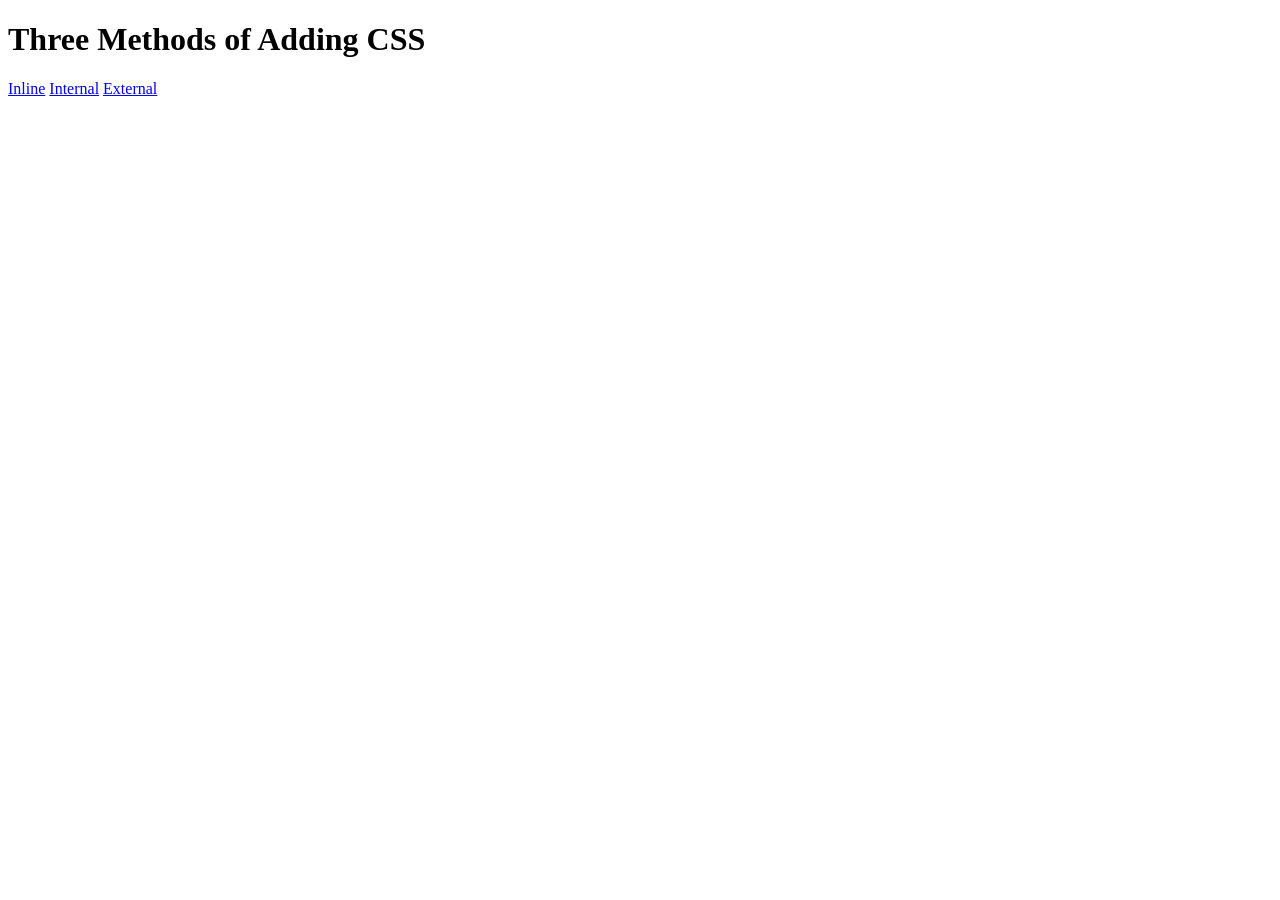
<file: 1.0 Adding CSS/index.html>
<!DOCTYPE html>
<html lang="en">

<head>
  <meta charset="UTF-8">
  <title>Adding CSS</title>
</head>

<body>
  <h1>Three Methods of Adding CSS</h1>
  <a href="./inline.html">Inline</a>
  <a href="./internal.html">Internal</a>
  <a href="./external.html">External</a>
  <!-- Create 3 Links to The 3 Webpages: inline, internal and external -->
</body>

</html>
</file>
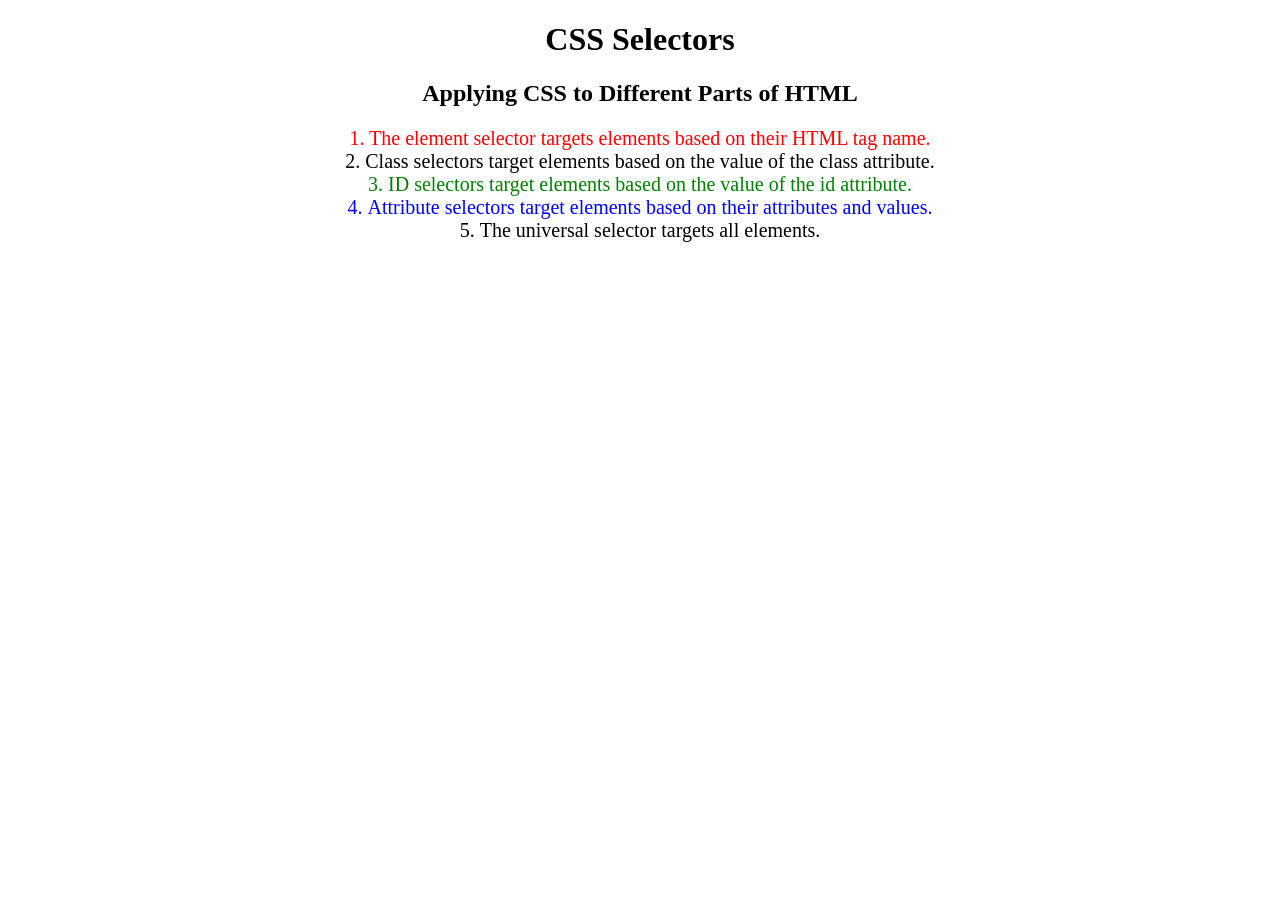
<file: 1.1 CSS Selectors/index.html>
<!DOCTYPE html>
<html lang="en">

<head>
  <meta charset="UTF-8">
  <title>CSS Selectors</title>
  <link rel="stylesheet" href="./style.css" />
</head>

<body>
  <h1>CSS Selectors</h1>
  <h2>Applying CSS to Different Parts of HTML</h2>
  <!-- TODO 1: Set the CSS for all paragraph tags to "color: red" -->
  <p class="note">1. The element selector targets elements based on their HTML tag name.</p>

  <ol>
    <!-- TODO 2: Set the CSS for all elements with a class of "note" to "font-size: 20px" -->
    <li class="note" value="2">Class selectors target elements based on the value of the class attribute.</li>

    <!-- TODO 3: Set the CSS for the element with an id of "id-selector-demo" to "color: green" -->
    <li class="note" id="id-selector-demo" value="3">ID selectors target elements based on the value of the id
      attribute.</li>

    <!-- TODO 4: Set the CSS for the li elements that have the "value" attribute set to "4" to have "color: blue" -->
    <li class="note" value="4">Attribute selectors target elements based on their attributes and values.</li>

    <!-- TODO 5: Set all elements to have "text-align: center" -->
    <li class="note" value="5">The universal selector targets all elements.</li>
  </ol>
</body>

</html>
</file>
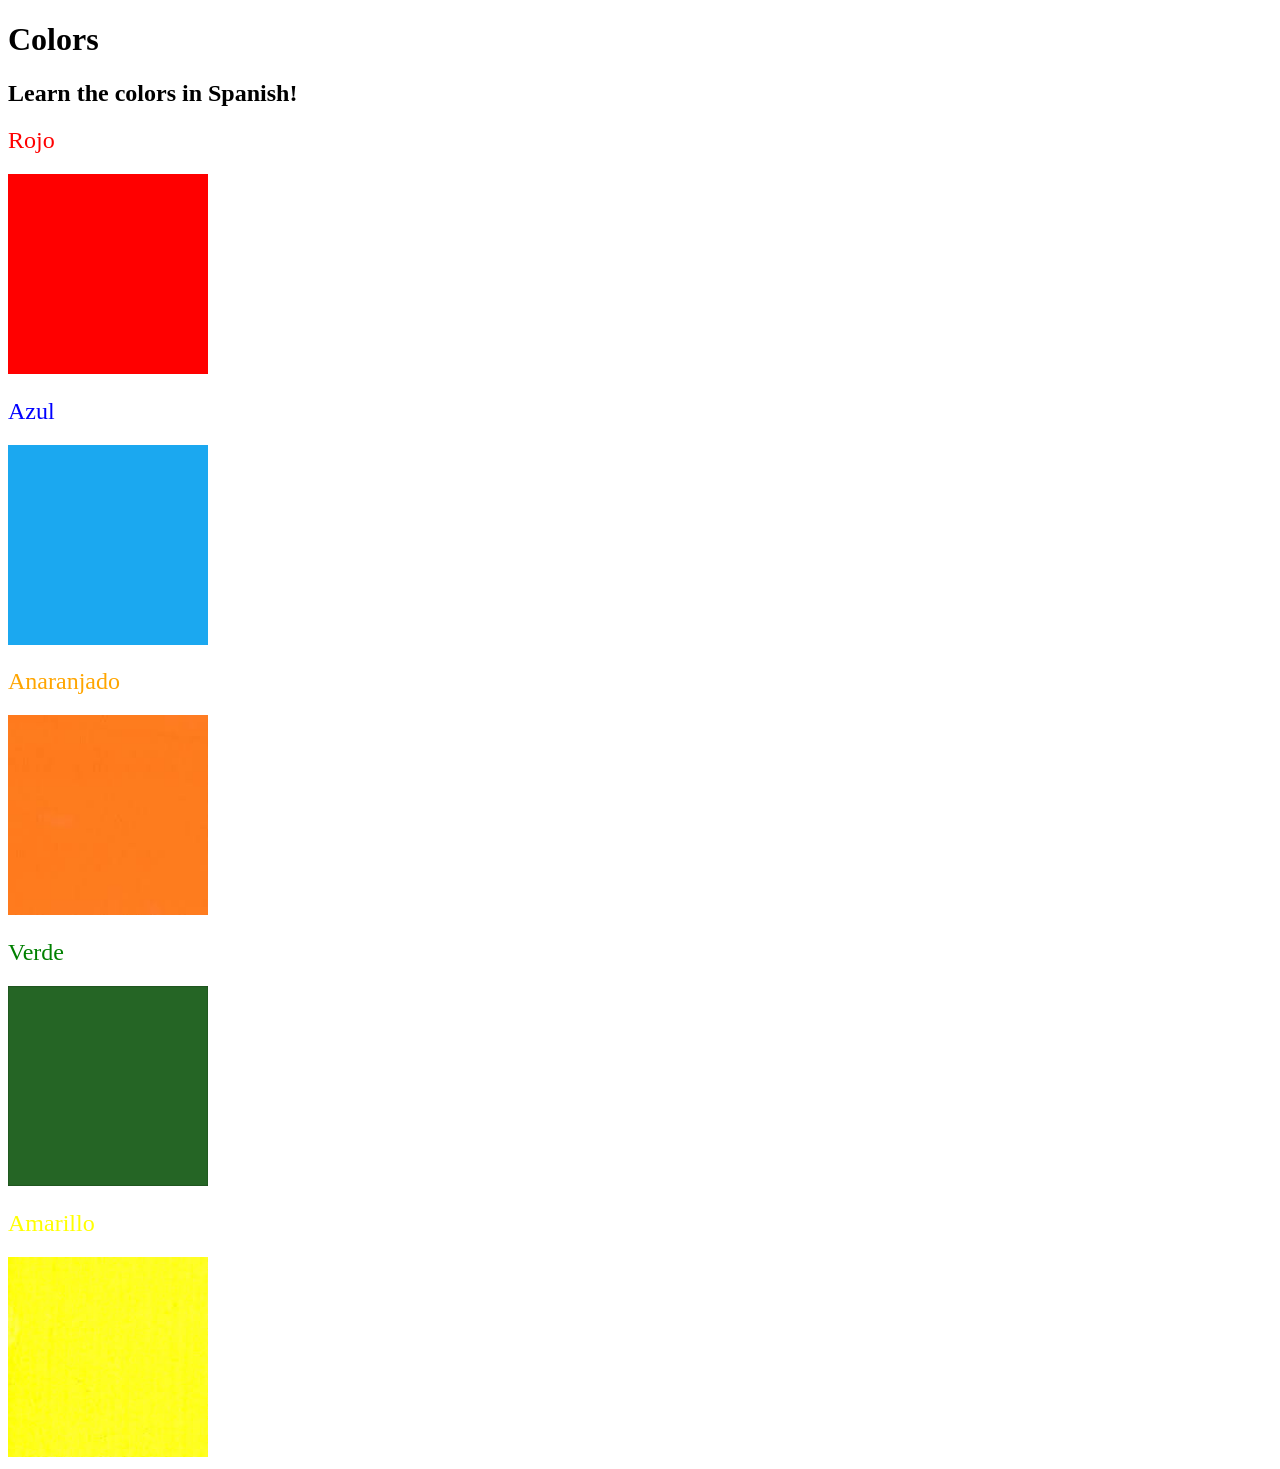
<file: 1.2 Color vocab project/index.html>
<!DOCTYPE html>
<html lang="en">
  <head>
    <meta charset="UTF-8" />
    <title>Spanish Vocabulary</title>
    <link rel="stylesheet" href="./style.css" />
  </head>

  <body>
    <h1>Colors</h1>
    <h2>Learn the colors in Spanish!</h2>
    <h2 class="color-title" id="red">Rojo</h2>
    <img src="./assets/images/red.png" alt="red" />

    <h2 class="color-title" id="blue">Azul</h2>
    <img src="./assets/images/blue.png" alt="blue" />

    <h2 class="color-title" id="orange">Anaranjado</h2>
    <img src="./assets/images/orange.png" alt="orange" />

    <h2 class="color-title" id="green">Verde</h2>
    <img src="./assets/images/green.png" alt="green" />

    <h2 class="color-title" id="yellow">Amarillo</h2>
    <img src="./assets/images/yellow.png" alt="yellow" />
  </body>
</html>

<!-- 
TODOs
IMPORTANT: You should not need to make ANY CHANGES to index.html
All code should be written in your CSS file.

1. Create a CSS file and incorporate it as an external stylesheet.
2. Use CSS to style each of the color titles to meaning. 
Hint: Use the id to help if you don't know the words in spanish.
3. Use CSS to change all the color titles to have "font-weight: normal;"
4. Use CSS (not HTML) to make all the images 200px heigh and 200px wide. 
Hint: 
https://developer.mozilla.org/en-US/docs/Web/CSS/height
https://developer.mozilla.org/en-US/docs/Web/CSS/width
-->
</file>
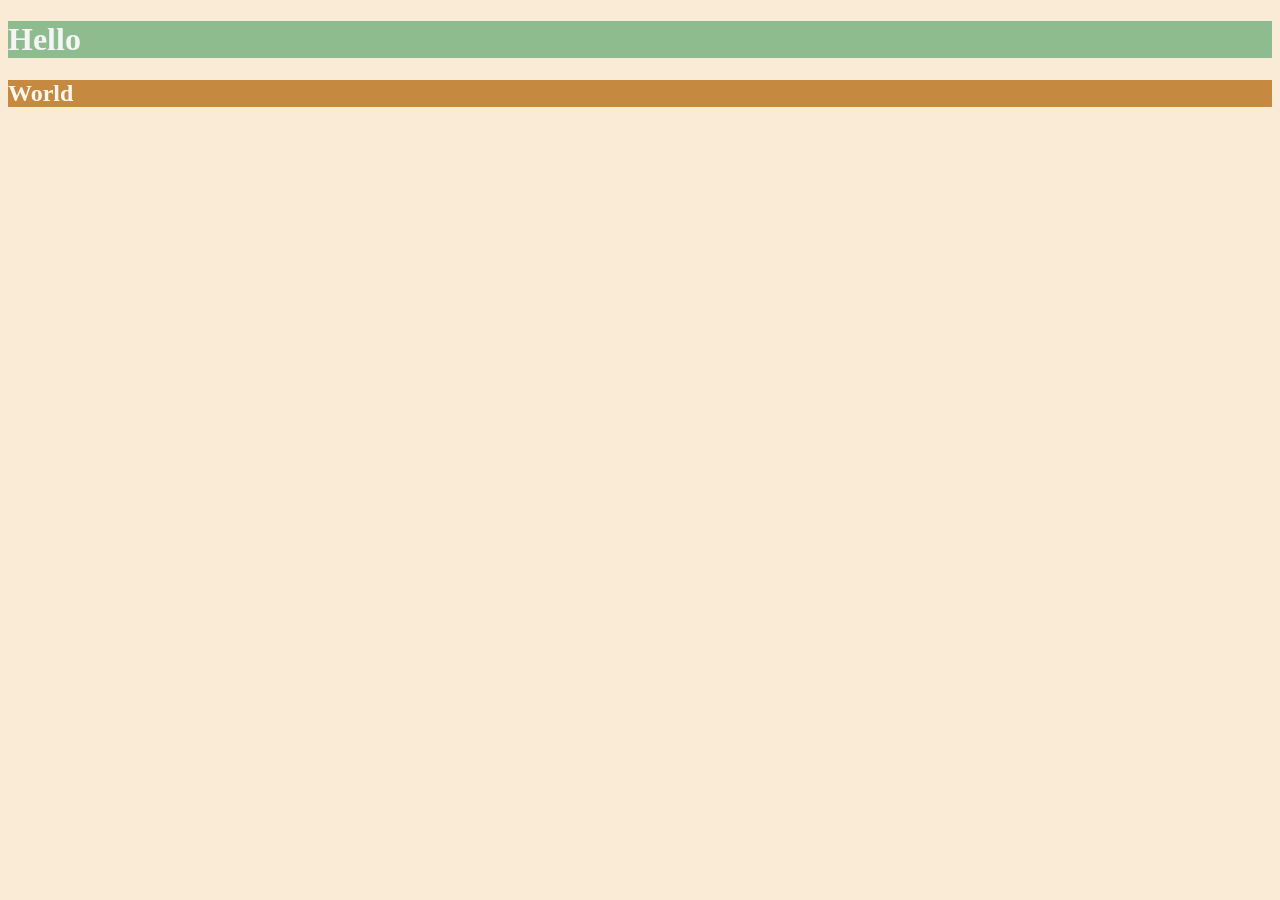
<file: 1.3 CSS Colors/index.html>
<!DOCTYPE html>
<html lang="en">

<head>
  <link
      rel="stylesheet"
      href="./style.css"
  />
  <meta charset="UTF-8">
  <title>Colors</title>
  <style>
  /* Write your CSS code here. */
    /* 1. Make the background of the webpage "antiquewhite"
    2. Make the h1 "whitesmoke"
    3. Make the background of the h1 "darkseagreen"
    4. Make the h2 #FAF8F1
    5. Make the background of the h2 "#C58940" */
  </style>
</head>

<body>
  <h1>Hello</h1>
  <h2>World</h2>
</body>

</html>
</file>
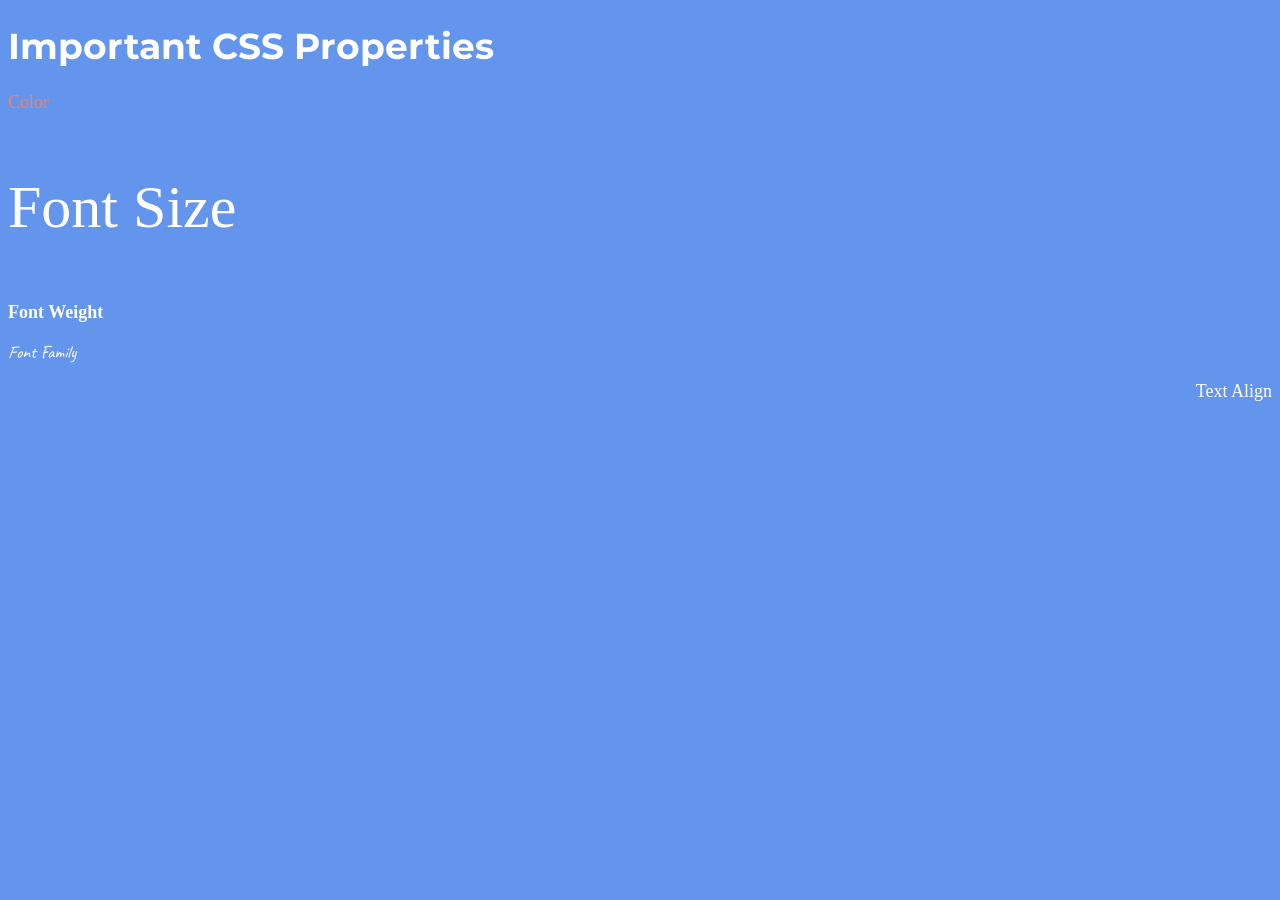
<file: 1.4 Font Properties/index.html>
<!DOCTYPE html>
<html lang="en">

<head>
  <meta charset="UTF-8">
  <title>CSS Properties</title>
  <style>

    h1{
      font-family: "Montserrat", sans-serif;
    }

  
    body {
      background-color: cornflowerblue;
      color: white;
      font-size: 18px;
    }

    /* Don't change the CSS above, add Your CSS below */

    #color{
      color: coral;
    }

    #font-size{
      font-size: 2rem;
    }

    #font-weight{
      font-weight: 900;
    }

    #font-family{
      font-family: "Caveat", cursive;
      font-weight: 400;
      
    }

    #text-allign{
      text-align: right;
    }

    html{
      font-size: 30px;
    }

    
  </style>
  <link rel="preconnect" href="https://fonts.googleapis.com">
  <link rel="preconnect" href="https://fonts.gstatic.com" crossorigin>
  <link href="https://fonts.googleapis.com/css2?family=Montserrat:ital,wght@0,100..900;1,100..900&display=swap" rel="stylesheet">

  <link rel="preconnect" href="https://fonts.googleapis.com">
  <link rel="preconnect" href="https://fonts.gstatic.com" crossorigin>
  <link href="https://fonts.googleapis.com/css2?family=Caveat:wght@400..700&display=swap" rel="stylesheet">
</head>

<body>
  <h1>Important CSS Properties</h1>
  <p id="color">Color </p>
  <p id="font-size">Font Size</p>
  <p id="font-weight">Font Weight</p>
  <p id="font-family">Font Family</p>
  <p id="text-allign">Text Align</p>

  <!-- TODOs
  1. Change the color of <p>Color</p> to "coral" color.
  2. Change the font size of <p>Font Size</p> to 2X the size of the root font size.
  3. Change the font weight of <p>Font Weight</p> to 900.
  4. Change the font family of <p>Font Family</p> to the Google font Caveat with regular (400) font weight.
  Link: https://fonts.google.com/specimen/Caveat
  5. Change the <p>Text Align</p> to right align.
  6. Change the the root (html element) font size to 30px -->
</body>

</html>
</file>
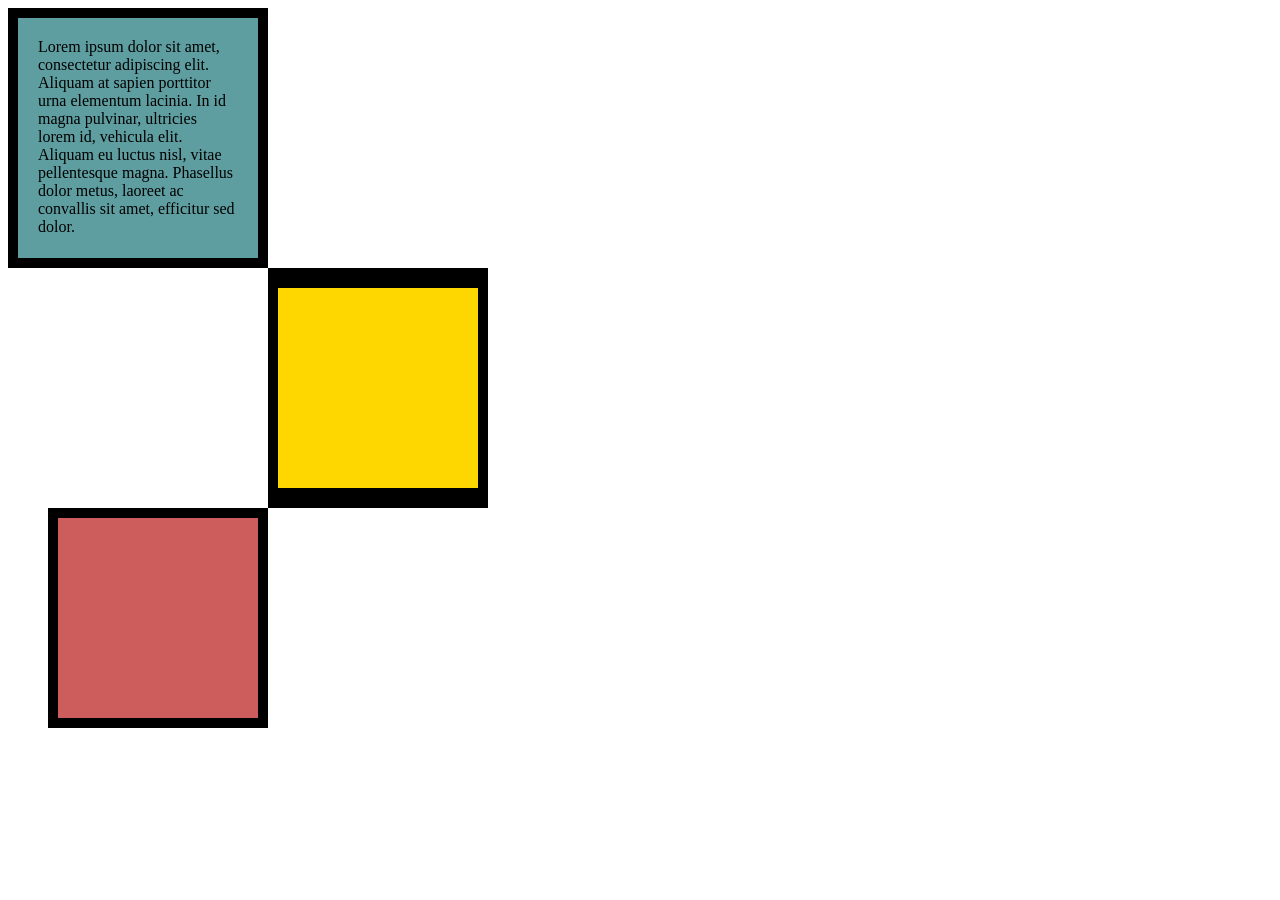
<file: 1.5 CSS Box Model/index.html>
<!DOCTYPE html>
<html lang="en">

<head>
  <meta charset="UTF-8">
  <title>CSS Box Model</title>
  <style>
    /* Write your CSS code here */
    
    .box1{
      height: 200px;
      width: 200px;
      background-color: cadetblue;
      padding: 20px;
      border: solid black 10px;
    }

    p{
      margin:0;
    }
    
    .box2{
      height: 200px;
      width: 200px;
      border: solid black;
      background-color: gold;
      border-width: 20px 10px;
      margin-left: 260px;

    }

    .box3{
      height: 200px;
      width: 200px;
      background-color: indianred;
      border:solid black 10px;
      margin-left:40px;
    }

  </style>
</head>

<body>


  <!-- TODOs:
1. Create 3 Boxes using the div element.
2. Set their sizes to 200px heigh by 200px wide.
3. Set different background colors for each of the boxes (I used cadetblue, gold and indianred).
4. Add a paragraph <p> element into the first div and add the following words:
    Lorem ipsum dolor sit amet, consectetur adipiscing elit. Aliquam at sapien porttitor urna elementum lacinia. In
    id magna pulvinar, ultricies lorem id, vehicula elit. Aliquam eu luctus nisl, vitae pellentesque magna. Phasellus
    dolor metus, laoreet ac convallis sit amet, efficitur sed dolor.
5. Set the 1st div to have 20px padding all around with a black 10px border.
6. Fix the style of the <p> element to remove all margins.
Hint: Use the CSS inspector in Chrome.
7. Set the 2nd div to have a 20px border on top and bottom and 10px border left and right. (See goal image)
8. Set the 3rd div to have a 10px border 
9. Set the margins for the divs so that each box corner touches the other. (See the goal image)
-->

<div class="box1">
  <p>Lorem ipsum dolor sit amet, consectetur adipiscing elit. Aliquam at sapien porttitor urna elementum lacinia. In
    id magna pulvinar, ultricies lorem id, vehicula elit. Aliquam eu luctus nisl, vitae pellentesque magna. Phasellus
    dolor metus, laoreet ac convallis sit amet, efficitur sed dolor.</p>
</div>

<div class="box2"></div>

<div class="box3"></div>

</body>

</html>
</file>
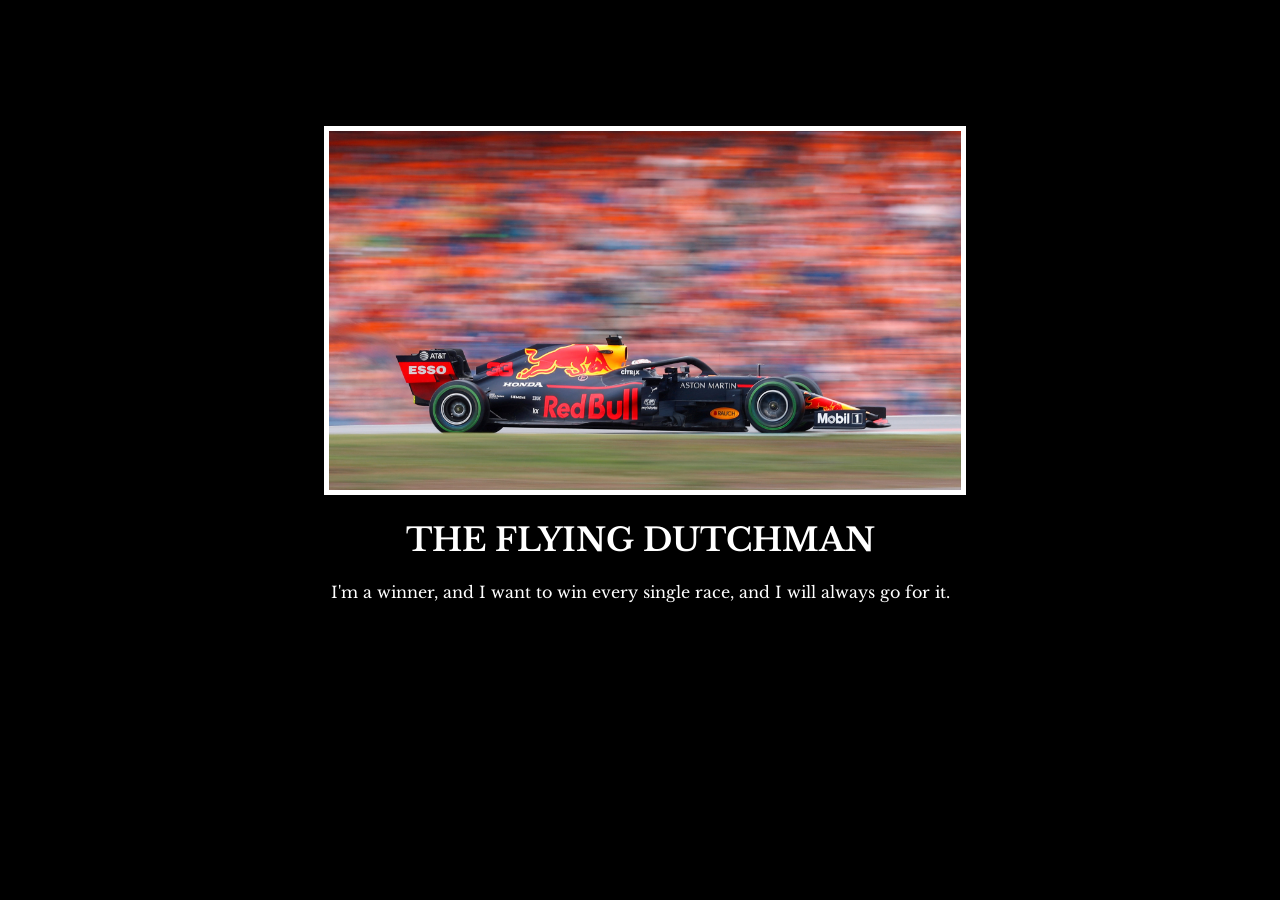
<file: 1.6 Motivation Meme Project/index.html>
<!-- 
  TODO: Create a motivational post website.
Style it how ever you like. 
Look at the goal image for inspiration.
But it must have the following features:
1. The main h1 text should be using the Regular Libre Baskerville Font from Google Fonts:
  https://fonts.google.com/specimen/Libre+Baskerville
2. The text should be white and background black.
3. Add your own image into the images folder inside assets. It should have a 5px white border.
4. The text should be center aligned.
5. Create a div to contain the h1, p and img elements. Adjust the margins so that the image and text are centered on the page. 
  Hint: You horizontally center a div by giving it a width of 50% and a margin-left of 25%.
  Hint: Set the image to have a width of 100% so it fills the div. 
6. Read about the text-transform property on MDN docs to make the h1 uppercase with CSS.
  https://developer.mozilla.org/en-US/docs/Web/CSS/text-transform 
-->

<!DOCTYPE html>
<html lang="en">
<head>
  <link rel="preconnect" href="https://fonts.googleapis.com">
  <link rel="preconnect" href="https://fonts.gstatic.com" crossorigin>
  <link href="https://fonts.googleapis.com/css2?family=Libre+Baskerville:ital,wght@0,400..700;1,400..700&display=swap" rel="stylesheet">
  <link
  rel="stylesheet" href="style.css"
  />
  <meta charset="UTF-8">
  <meta name="viewport" content="width=device-width, initial-scale=1.0">
  <title>Document</title>
</head>

<body>
  <div>
    <img src="./21SP-MAX-INYT-1-superJumbo.jpg"/>
    <h1>The flying dutchman</h1>
    <p>I'm a winner, and I want to win every single race, and I will always go for it.</p>

  </div>
 
  
</body>
</html>
</file>
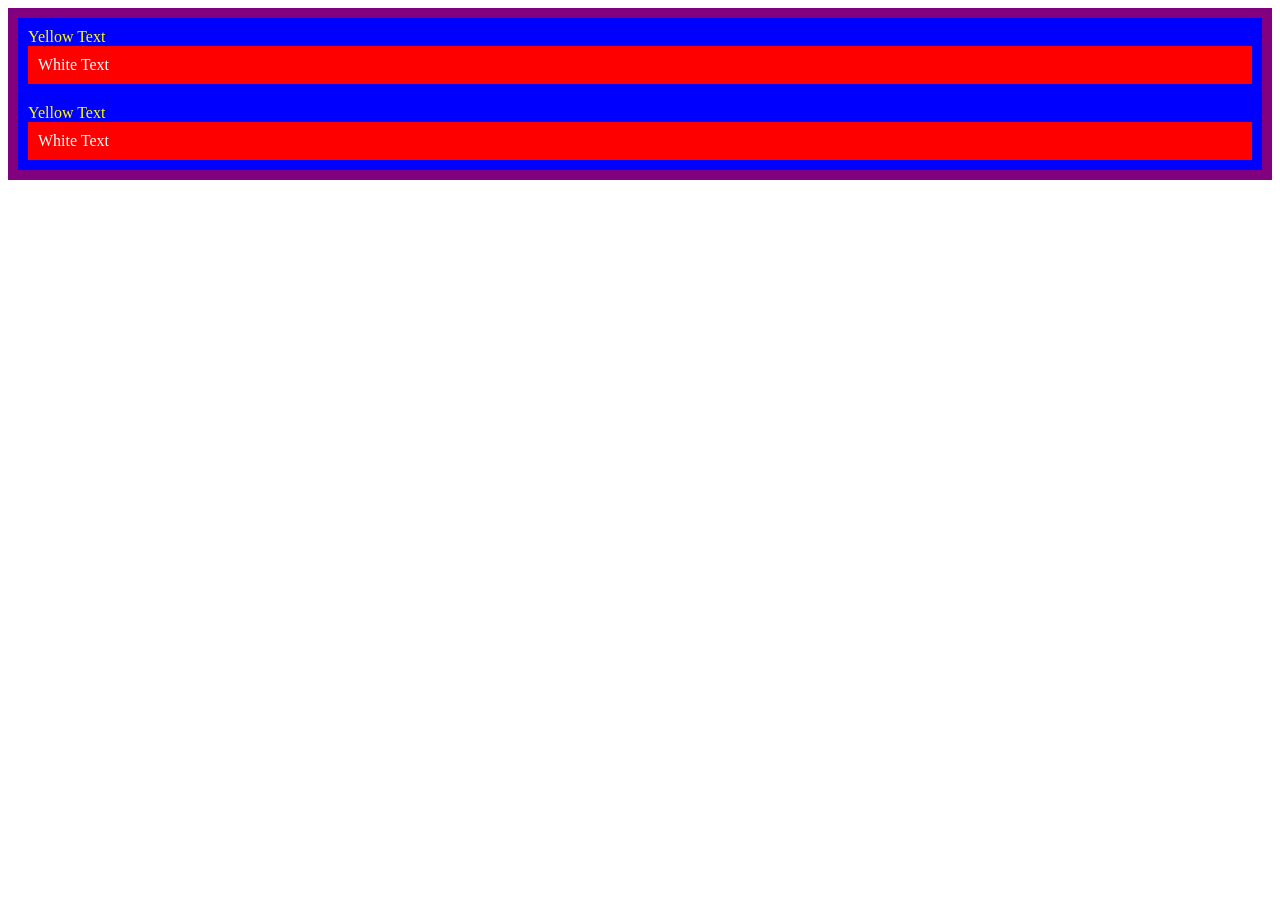
<file: 1.7 Css cascade/index.html>
<!DOCTYPE html>
<html lang="en">

<head>
  <meta charset="UTF-8">
  <title>CSS Cascade</title>
  <link rel="stylesheet" href="./style.css">
</head>

<body>
  <div id="outer-box" class="box">
    <div class="box">
      <p>Yellow Text</p>
      <div class="box inner-box">
        <p class="white-text">White Text</p>
      </div>
    </div>
    <div class="box">
      <p>Yellow Text</p>
      <div class="box inner-box">
        <p class="white-text">White Text</p>
      </div>
    </div>
  </div>
</body>

</html>
</file>
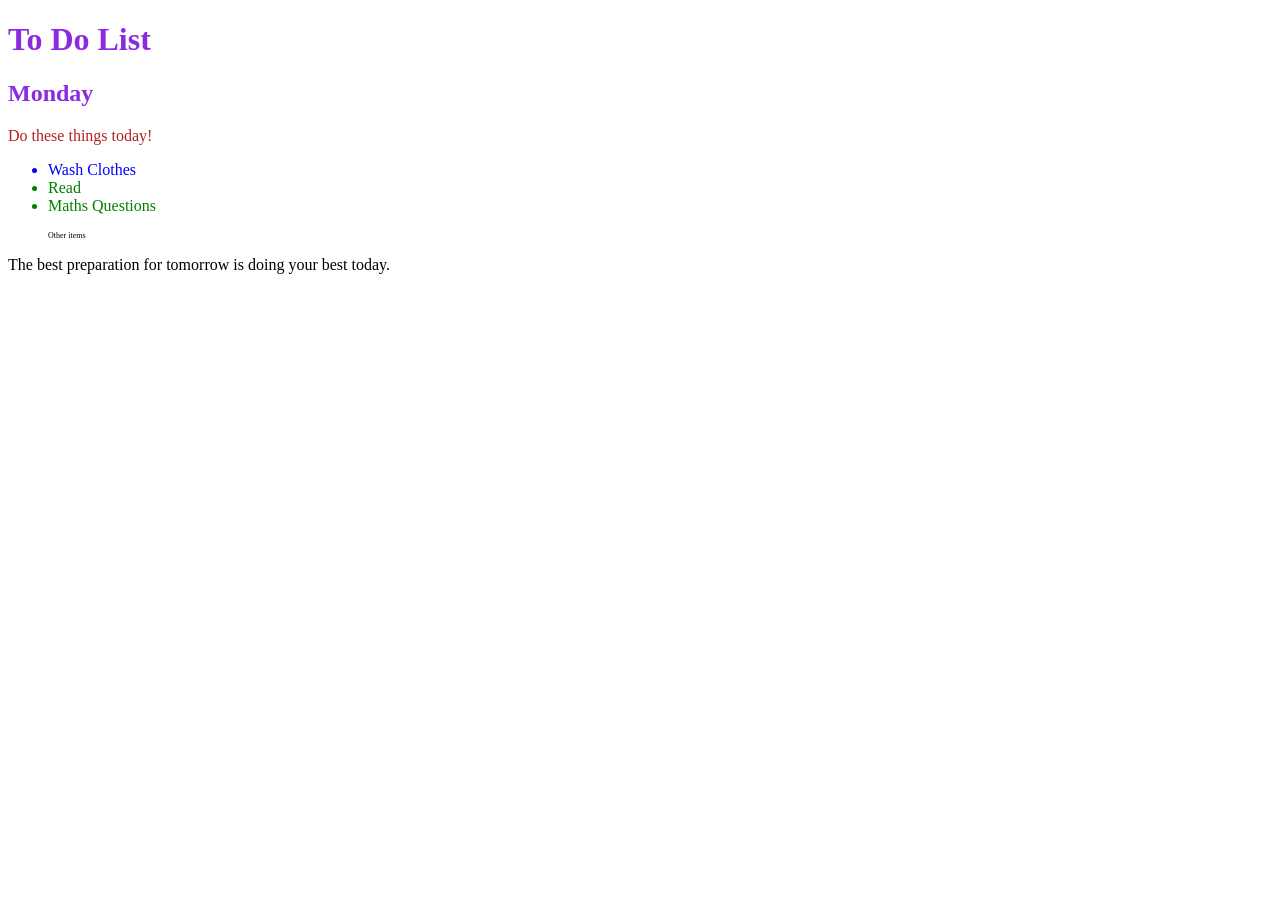
<file: 1.8 Combining Selectors/index.html>
<!DOCTYPE html>
<html lang="en">

<head>
  <meta charset="UTF-8">
  <title>Combining CSS Selectors</title>
  <link rel="stylesheet" href="./style.css">
</head>

<!-- Don't change any of the HTML code! -->

<body>
  <h1>To Do List</h1>
  <h2>Monday</h2>
  <div class="box">
    <p class="done">Do these things today!</p>
    <ul class="list">
      <li>Wash Clothes</li>
      <li class="done">Read</li>
      <li class="done">Maths Questions</li>
    </ul>
  </div>

  <ul>
    <p class="done">Other items</p>
  </ul>
  <p>The best preparation for tomorrow is doing your best today.</p>

</body>

</html>
</file>
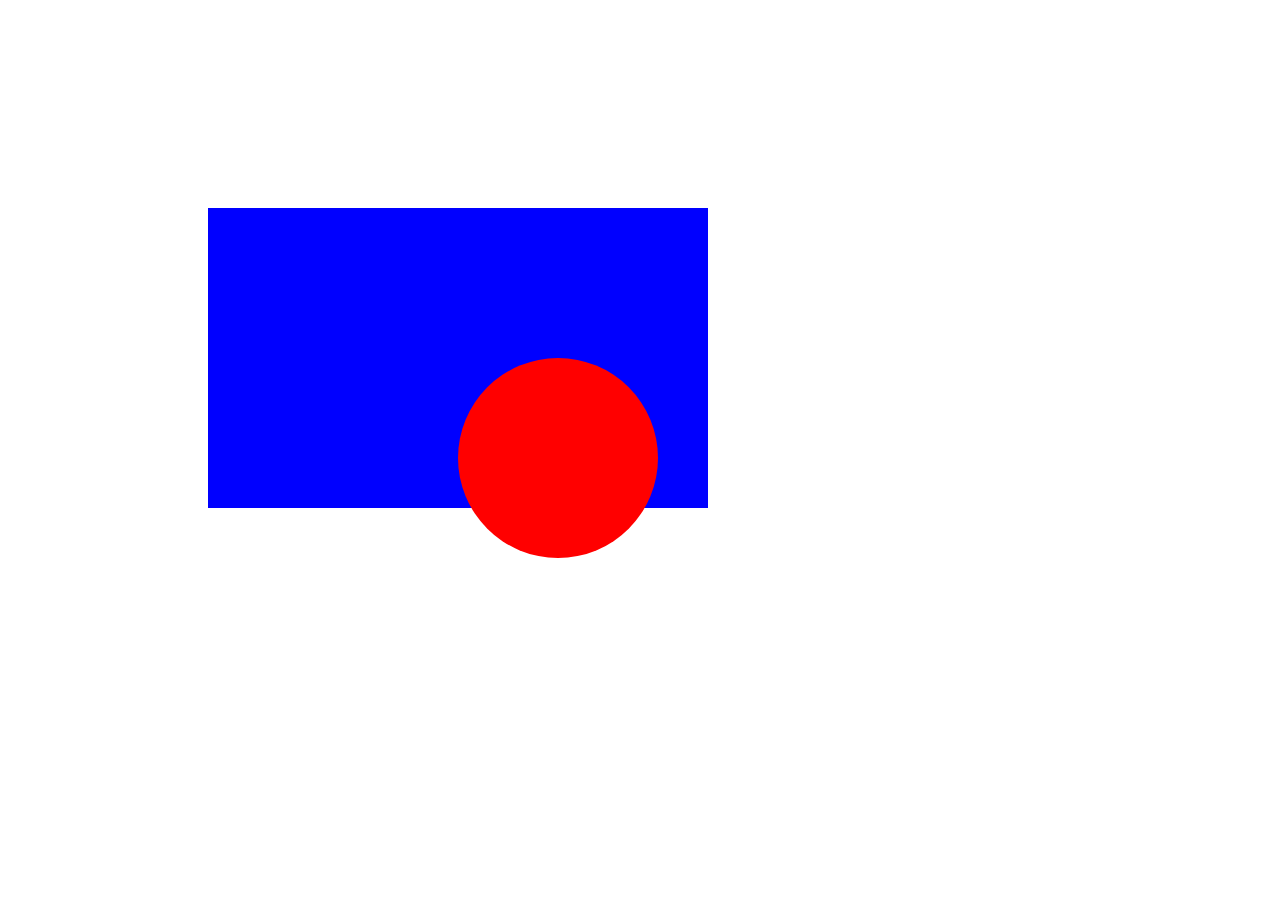
<file: 1.9 CSS Positioning/index.html>
<!DOCTYPE html>
<html>

<head>
  <link rel=stylesheet href="style.css"/>
  <title>CSS Positioning Exercise</title>
  <style>
    /* Write your code here */
  </style>
</head>

<body>
  <div class="blue-box">
    <div class="red-circle">
    </div>
  </div>

</body>

</html>
</file>
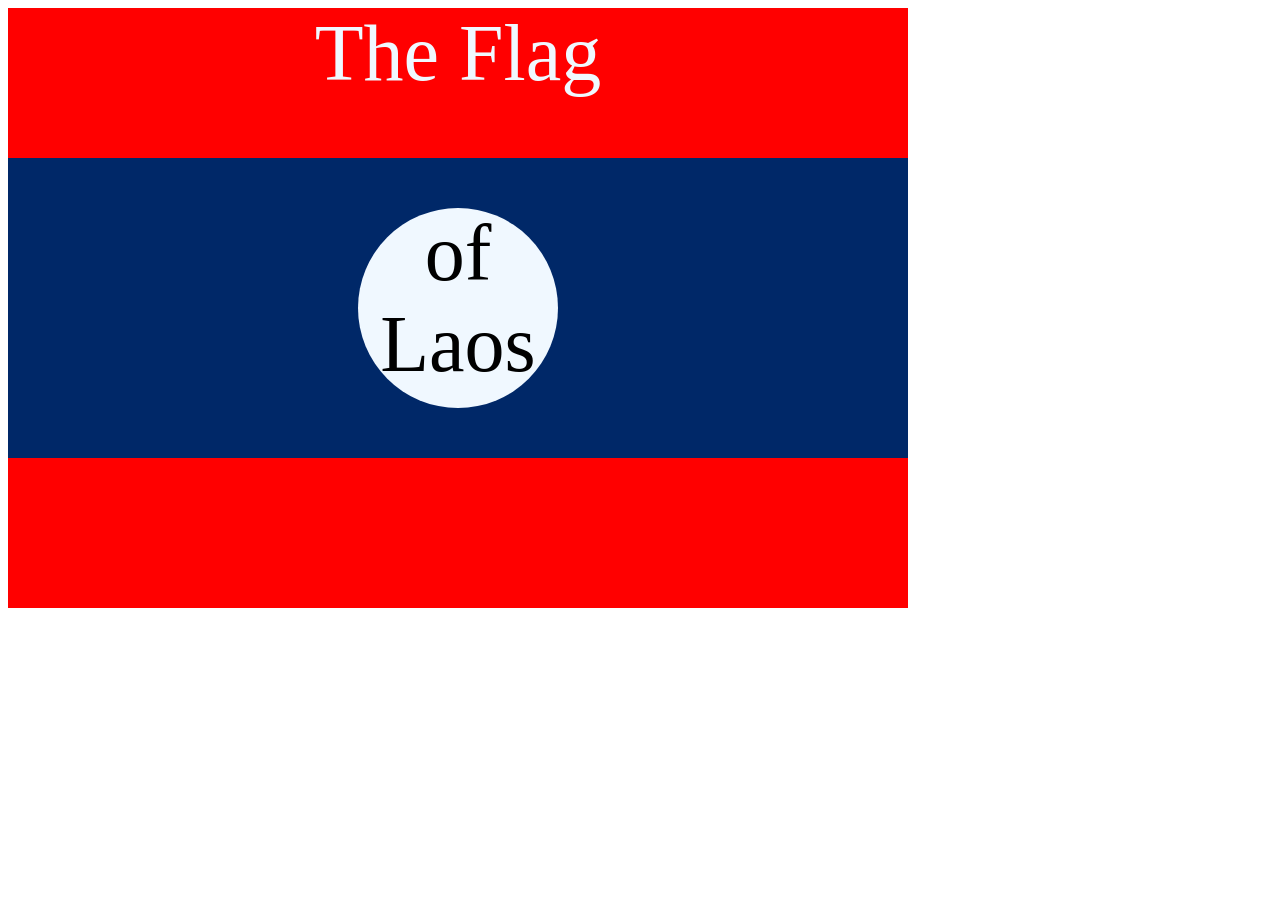
<file: 2.0 CSS Flag Project/index.html>
<!DOCTYPE html>
<html lang="en">

<head>
  <link  rel="stylesheet" href="style.css"/>
  <meta charset="UTF-8">
  <title>CSS Flag Project</title>
  <style>
    /* Write your CSS Code here */
    
  </style>
</head>

<!-- 
  IMPORTANT! Do not change any HTML
Don't add any classes/ids/elements 
Use what you know about combining selectors 
and CSS specificity instead.
Hint 1: The flag is 900px by 600px and the circle is 200px by 200px.
Hint 2: You can use CSS inspection to get the colors from
https://appbrewery.github.io/flag-of-laos/
-->

<body>
  <div class="flag">
    <p>The Flag</p>
    <div>
      <div>
        <p>of Laos</p>
      </div>
    </div>
  </div>
</body>

</html>
</file>
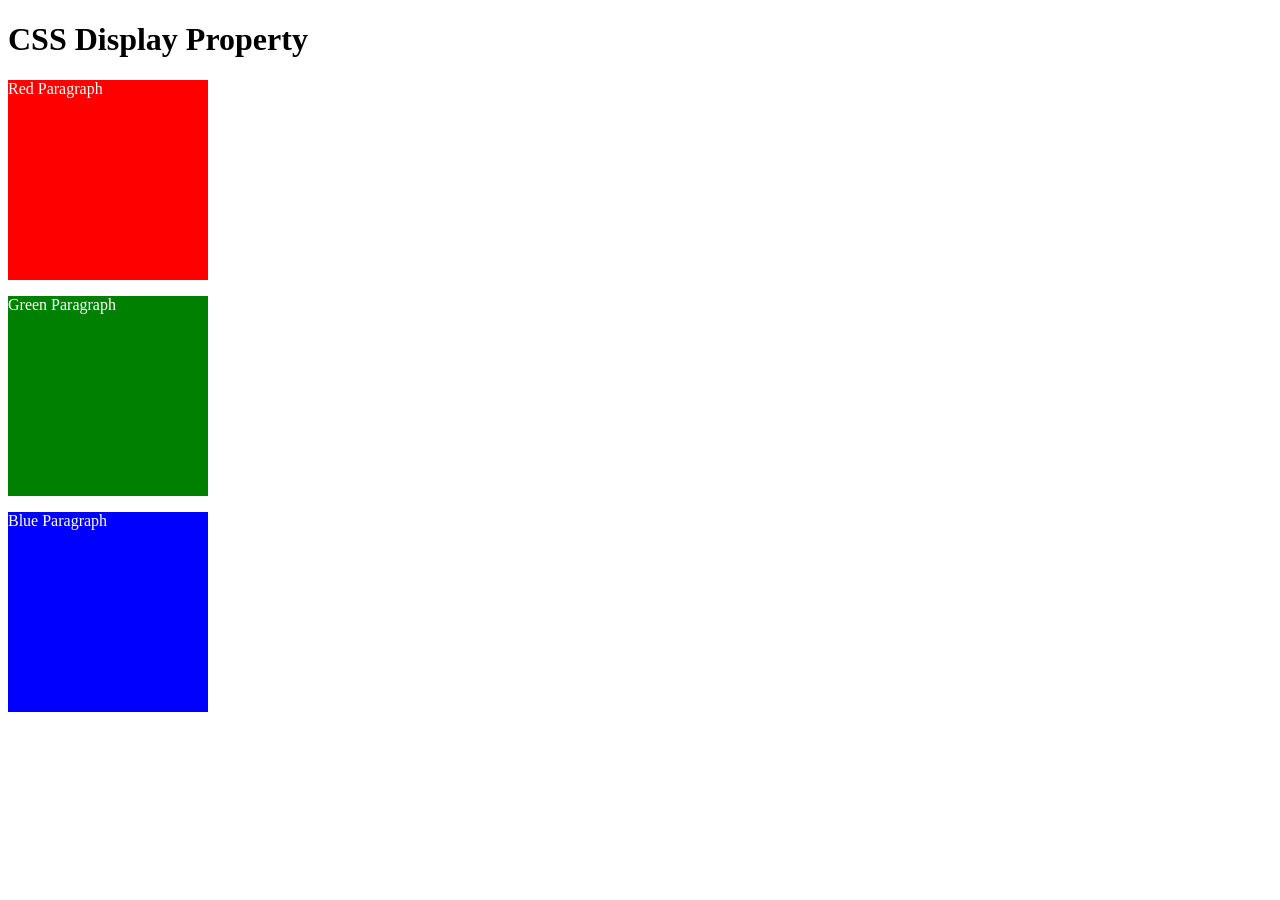
<file: 2.1  CSS Display/index.html>
<!DOCTYPE html>
<html>

<!-- 
  TODO
1. By changing only the display property of the CSS make all 3 squares line up horizontally like in goal1 image.
2. Change only the display property to make all 3 squares line up vertically like in goal2 image. 
-->

<head>
  <title>CSS Display Property Example</title>
  <style>
    p {
      color: white;
    }

    .red {
      display: block;
      width: 200px;
      height: 200px;
      background-color: red;
    }

    .green {
      display: block;
      width: 200px;
      height: 200px;
      background-color: green;
    }

    .blue {
      display: block;
      width: 200px;
      height: 200px;
      background-color: blue;
    }
  </style>
</head>


<body>
  <h1>CSS Display Property</h1>
  <p class="red">Red Paragraph </p>
  <p class="green">Green Paragraph</p>
  <p class="blue">Blue Paragraph</p>
</body>

</html>
</file>
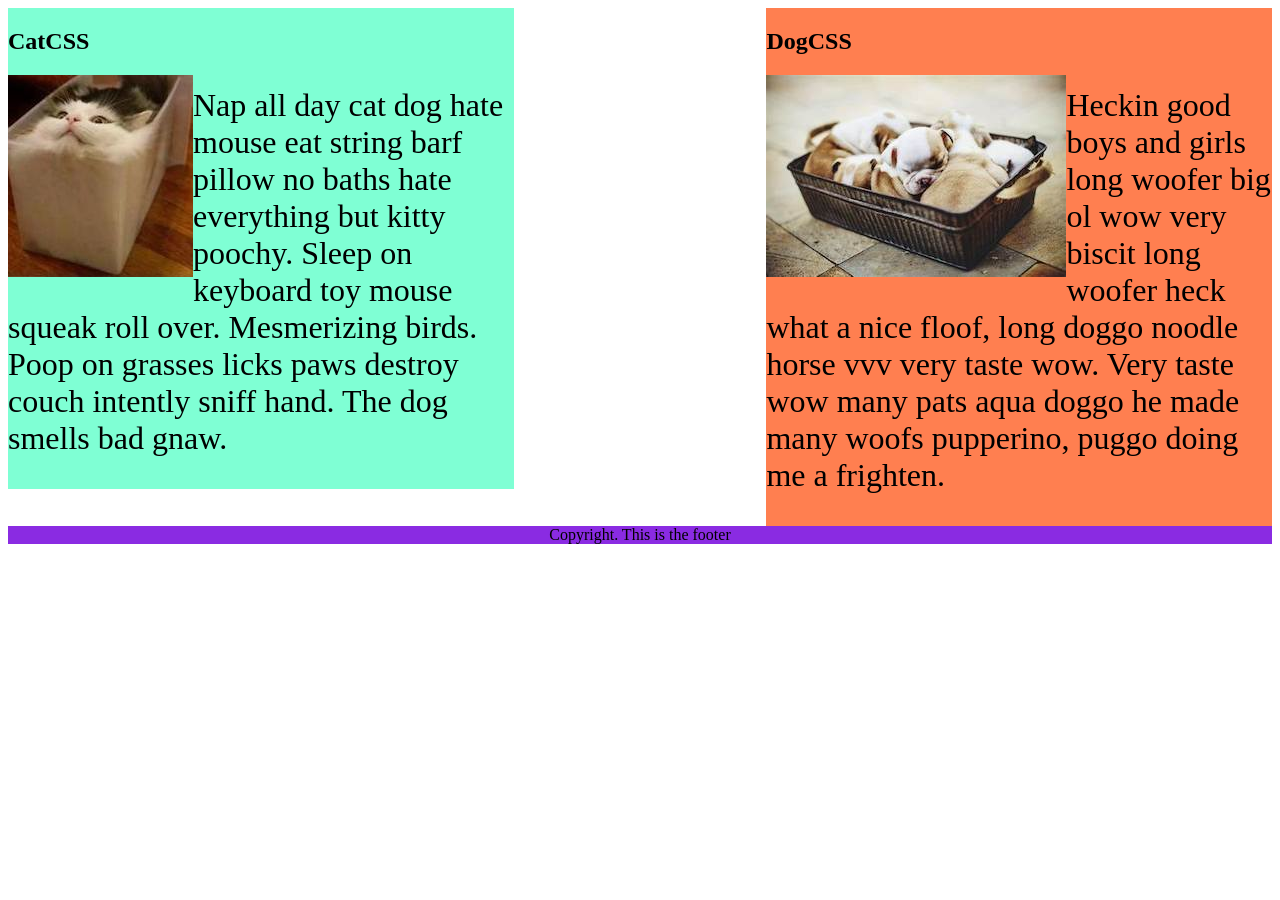
<file: 2.2. CSS Float/index.html>
<!DOCTYPE html>
<html lang="en">

<!-- TODO
1. Make both paragraph elements wrap around the image.
2. Use Float to move the cat div to the left and the dog div to the right.
3. Use clear to make the footer go below both the cat and dog div. -->

<head>
  <meta charset="UTF-8">
  <title>CSS Float</title>
  <style>
    div {
      display: inline-block;
      width: 40%;
    }

    p {
      font-size: 2em;
    }

    .cat {
      background-color: aquamarine;
      float: left;
    }

    .dog {
      background-color: coral;
      float: right;
    }

    footer {
      text-align: center;
      background-color: blueviolet;
      clear: both;
    }

    .cat img{
      float: left;
    }

    .dog img{
      float: left;
    }
    

  </style>
</head>

<body>
  <div class="cat">
    <h2>CatCSS</h2>

    <img src="cat.jpeg" alt="cat in a box" />
    <p class="first-paragraph">Nap all day cat dog hate mouse eat string barf pillow no baths hate everything but kitty
      poochy. Sleep on keyboard
      toy
      mouse squeak roll over. Mesmerizing birds. Poop on grasses licks paws destroy couch intently sniff hand. The dog
      smells
      bad gnaw.</p>
  </div>
  <div class="dog">
    <h2>DogCSS</h2>
    <img src="dog.jpeg" alt="dogs in a box" />
    <p class="second-paragraph">Heckin good boys and girls long woofer big ol wow very biscit long woofer heck what a
      nice
      floof, long doggo noodle
      horse vvv very taste wow. Very taste wow many pats aqua doggo he made many woofs pupperino, puggo doing me a
      frighten.</p>
  </div>

  <footer>Copyright. This is the footer</footer>
</body>

</html>
</file>
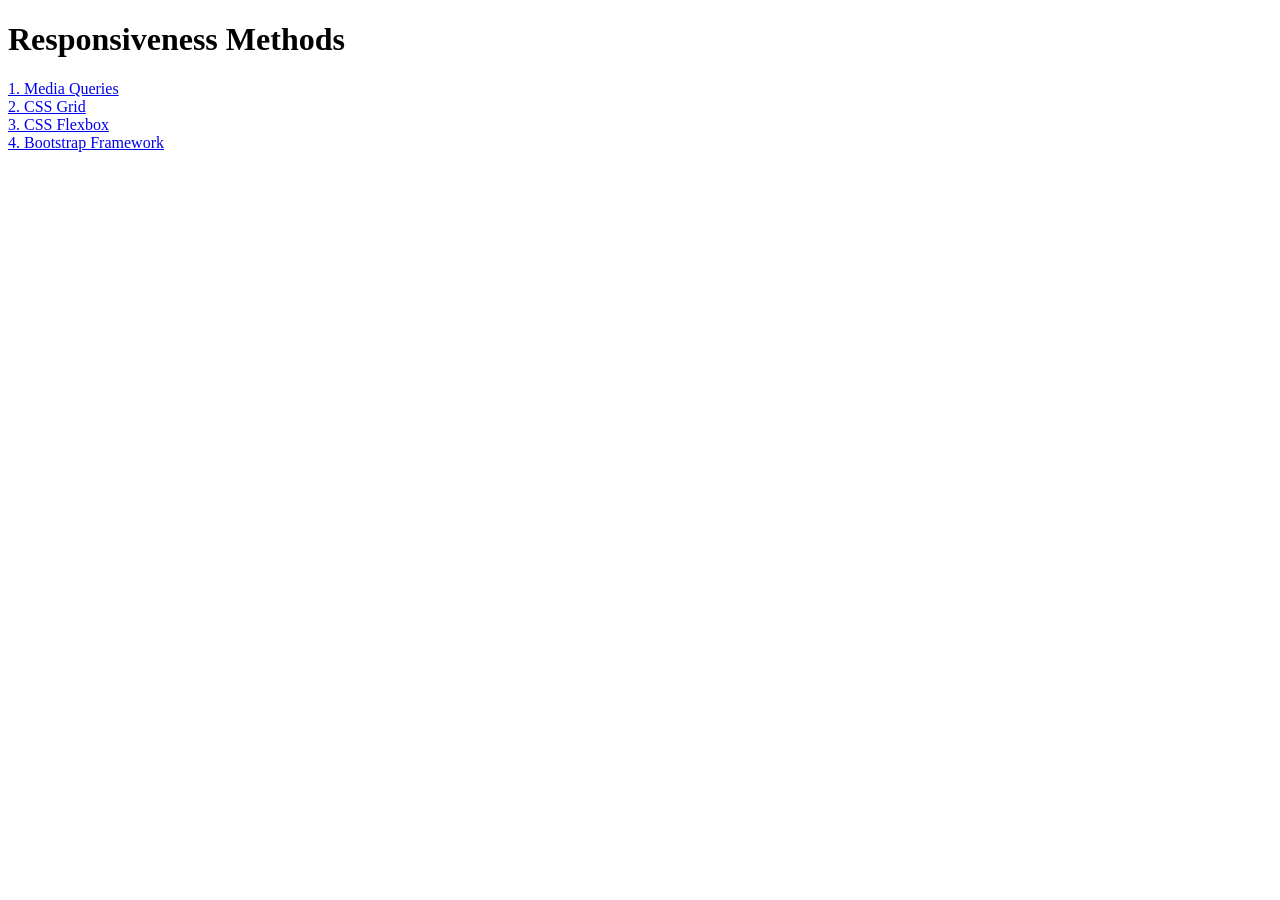
<file: 2.3 Css Responsiveness/index.html>
<!DOCTYPE html>
<html lang="en">

<head>
  <meta charset="UTF-8">
  <meta name="viewport" content="width=device-width, initial-scale=1.0">
  <title>Responsiveness</title>
  <style>
    a {
      display: block;
    }
  </style>
</head>

<body>
  <h1>Responsiveness Methods</h1>
  <a href="./media-query.html">1. Media Queries</a>
  <a href="./grid.html">2. CSS Grid</a>
  <a href="./flexbox.html">3. CSS Flexbox</a>
  <a href="./bootstrap.html">4. Bootstrap Framework</a>
</body>

</html>
</file>
<file: 1.1 CSS Selectors/style.css>
ol {
  margin-left: -40px;
  margin-top: -20px;
  list-style-position: inside;
}

p{
  color:red
}

.note{
  font-size: 20px;
}

#id-selector-demo{
  color:green
}

li[value="4"]{
  color:blue
}

*{
  text-align: center;
}

/* Write your CSS below, don't change the rules above. */
</file>
<file: 1.2 Color vocab project/style.css>
#red{
    color:red
}

#blue{
    color:blue
}

#orange{
    color:orange
}

#green{
    color:green
}
#yellow{
    color:yellow
}

.color-title{
    font-weight: normal;
}

img{
    height: 200px;
    width: 200px;
}
</file>
<file: 1.3 CSS Colors/style.css>
html{
    background-color: antiquewhite;
}

h1{
    color: whitesmoke;
    background-color: darkseagreen;
}

h2{
    color:#FAF8F1;
    background-color: #C58940;
}
</file>
<file: 1.6 Motivation Meme Project/style.css>
html{
    background-color: black
}

img{
    width: 100%;
    border: solid white 5px;
}

h1{
    font-family: "Libre Baskerville", serif;
    color: white;
    text-align: center;
    text-transform: uppercase;
}

p{ 
    font-family: "Libre Baskerville", serif;
    color: white;
    text-align: center;
}

div{
    width:50%;
    margin-left: 25%;
    margin-top: 10%;
}
</file>
<file: 1.7 Css cascade/style.css>
/* Don't change the existing CSS. */

.box {
  background-color: blue;
  padding: 10px;
}

p {
  color: yellow;
  margin: 0;
  padding: 0;
}

.white-text{
  color:white;
  background-color: red;
  padding: 10px;
  
}

#outer-box{
  background-color: purple;
  padding: 10px;
}

.inner-box{
  padding: 0;
  
  
}
</file>
<file: 1.8 Combining Selectors/style.css>
/* Write your code here: */

h1,h2{
    color: blueviolet;
}

.box >p{
    color:firebrick;
}

.box li{
    color: blue;
}

li.done{
    color:green
}

ul p.done{
    font-size: 0.5rem;
}
</file>
<file: 1.9 CSS Positioning/style.css>
.red-circle{
    background-color: red;
    width: 200px;
    height: 200px;
    border-radius: 50%;
    position: absolute;
    left: 250px;
    top:150px;

}

.blue-box{
    background-color: blue;
    width: 500px;
    height: 300px;
    position: relative;
    left:200px;
    top:200px;

}
</file>
<file: 2.0 CSS Flag Project/style.css>
.flag{
    background-color: red;
    width:900px ;
    height: 600px;
    position: relative;
}

.flag>div{
    
    width: 100%;
    height: 300px;
    background-color: #002868;
    position: absolute;
    top: 150px;
    
}

.flag div>div{
    
    font-family: 'Times New Roman', Times, serif;
    
    background-color: aliceblue;
    width: 200px;
    height: 200px;
    border-radius: 50%;
    position: absolute;
    top:50px;
    left: 350px;
    
    
}

p{
    color: aliceblue;
    font-size: 5rem;
    font-family: 'Times New Roman', Times, serif;
    text-align: center;
    padding: 0;
    margin: 0;
}



.flag div>div>p{
    color: black;
    
    
}
</file>
